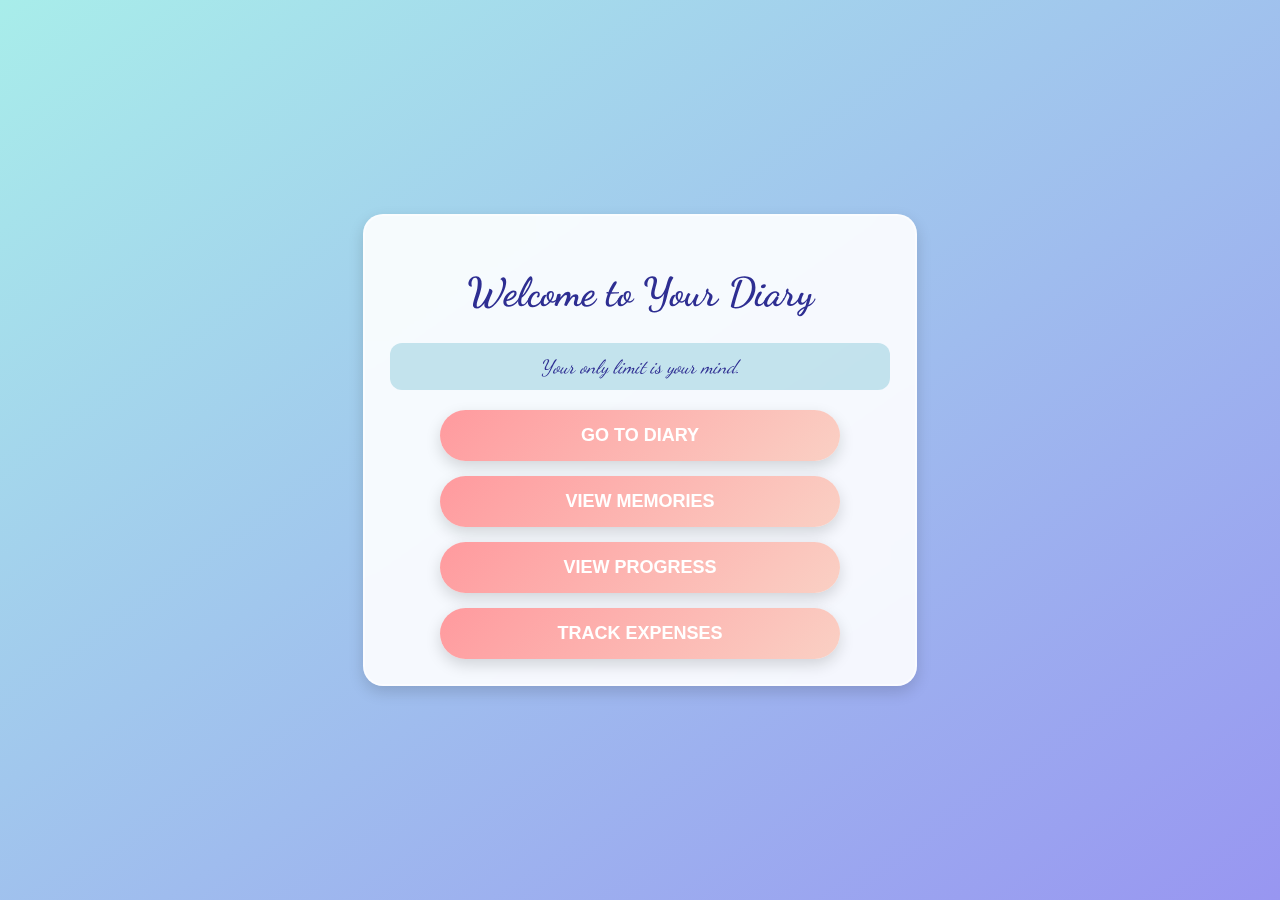
<file: diary-main/diary_blog/index.html>
<!DOCTYPE html>
<html lang="en">
<head>
    <meta charset="UTF-8">
    <meta name="viewport" content="width=device-width, initial-scale=1.0">
    <title>Diary Homepage</title>
    <style>
        @import url('https://fonts.googleapis.com/css2?family=Dancing+Script:wght@600&family=Poppins:wght@300&display=swap');
        body {
            font-family: 'Poppins', sans-serif;
            background: linear-gradient(to bottom right, #a8edea, #9896f1);
            display: flex;
            justify-content: center;
            align-items: center;
            height: 100vh;
            margin: 0;
            text-align: center;
            color: #2E2E92;
        }
        .container {
            background: rgba(255, 255, 255, 0.9);
            padding: 25px;
            border-radius: 20px;
            box-shadow: 0 6px 15px rgba(0, 0, 0, 0.15);
            width: 90%;
            max-width: 500px;
            backdrop-filter: blur(10px);
            border: 2px solid rgba(255, 255, 255, 0.5);
        }
        h1 {
            font-family: 'Dancing Script', cursive;
            font-size: 2.5rem;
        }
        .quote-box {
            font-style: italic;
            background: rgba(173, 216, 230, 0.7);
            padding: 12px;
            border-radius: 12px;
            font-size: 1.2rem;
            font-family: 'Dancing Script', cursive;
            margin: 20px 0;
        }
        .btn-container {
            display: flex;
            flex-direction: column;
            gap: 15px;
        }
        .btn {
            background: linear-gradient(135deg, #ff9a9e, #fad0c4);
            color: white;
            padding: 15px 20px;
            border: none;
            border-radius: 50px; /* Fully rounded buttons */
            cursor: pointer;
            font-size: 18px;
            font-weight: bold;
            text-transform: uppercase;
            transition: all 0.3s ease-in-out;
            box-shadow: 0 6px 15px rgba(0, 0, 0, 0.15);
            position: relative;
            overflow: hidden;
            width: 80%;
            margin: auto;
        }
        .btn:hover {
            transform: scale(1.08); /* Slightly pop out effect */
            box-shadow: 0 8px 20px rgba(0, 0, 0, 0.2);
        }
        .btn::before {
            content: "";
            position: absolute;
            top: 0;
            left: -100%;
            width: 100%;
            height: 100%;
            background: rgba(255, 255, 255, 0.3);
            transition: all 0.3s ease-in-out;
            border-radius: 50px;
        }
        .btn:hover::before {
            left: 100%;
        }
    </style>
    <script>
        document.addEventListener("DOMContentLoaded", function() {
            const quotes = [
                "Believe in yourself and all that you are.",
                "Your only limit is your mind.",
                "Every day is a fresh start.",
                "Happiness is a journey, not a destination.",
                "Dream big and dare to fail."
            ];
            
            const randomQuote = quotes[Math.floor(Math.random() * quotes.length)];
            document.getElementById("quote").innerText = randomQuote;
        });
    </script>
</head>
<body>
    <div class="container">
        <h1>Welcome to Your Diary</h1>
        <div class="quote-box" id="quote"></div>
        <div class="btn-container">
            <button class="btn" onclick="location.href='diary.html'">Go to Diary</button>
            <button class="btn" onclick="location.href='memories.html'">View Memories</button>
            <button class="btn" onclick="location.href='progress.html'">View Progress</button>
            <button class="btn" onclick="location.href='spending.html'">Track Expenses</button>
        </div>
    </div>
</body>
</html>
</file>
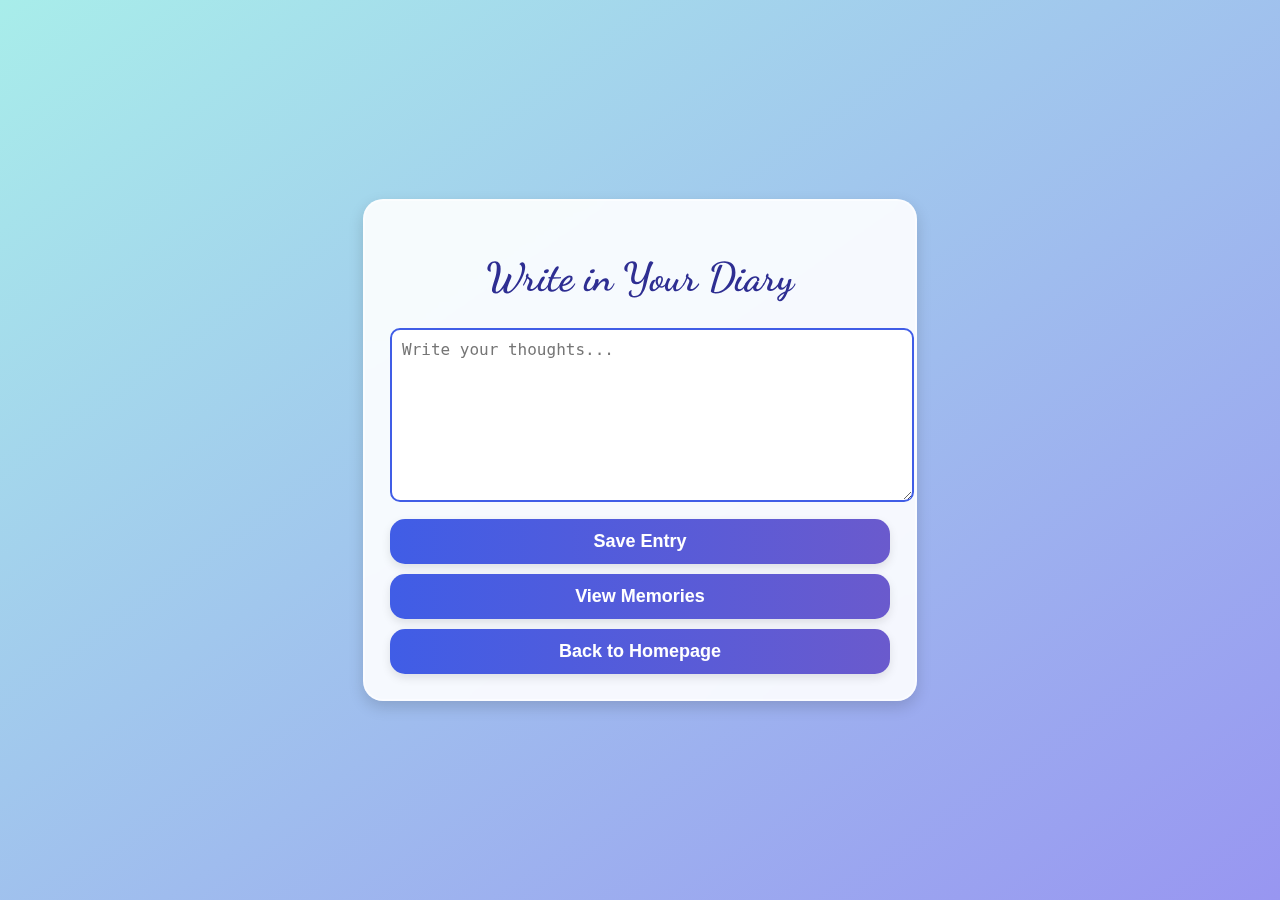
<file: diary-main/diary_blog/diary.html>
<!DOCTYPE html>
<html lang="en">
<head>
    <meta charset="UTF-8">
    <meta name="viewport" content="width=device-width, initial-scale=1.0">
    <title>Write in Your Diary</title>
    <style>
        @import url('https://fonts.googleapis.com/css2?family=Dancing+Script:wght@600&family=Poppins:wght@300&display=swap');
        body {
            font-family: 'Poppins', sans-serif;
            background: linear-gradient(to bottom right, #a8edea, #9896f1);
            display: flex;
            justify-content: center;
            align-items: center;
            height: 100vh;
            margin: 0;
            text-align: center;
            color: #2E2E92;
        }
        .container {
            background: rgba(255, 255, 255, 0.9);
            padding: 25px;
            border-radius: 20px;
            box-shadow: 0 6px 15px rgba(0, 0, 0, 0.15);
            width: 90%;
            max-width: 500px;
            backdrop-filter: blur(10px);
            border: 2px solid rgba(255, 255, 255, 0.5);
        }
        h1 {
            font-family: 'Dancing Script', cursive;
            font-size: 2.5rem;
        }
        textarea {
            width: 100%;
            height: 150px;
            padding: 10px;
            border-radius: 10px;
            border: 2px solid #405DE6;
            font-size: 16px;
        }
        button {
            background: linear-gradient(to right, #405DE6, #6A5ACD);
            color: white;
            padding: 12px;
            border: none;
            border-radius: 15px;
            cursor: pointer;
            width: 100%;
            font-size: 18px;
            font-weight: bold;
            box-shadow: 0 4px 10px rgba(0, 0, 0, 0.1);
            transition: background 0.3s ease;
            margin-top: 10px;
        }
        button:hover {
            background: linear-gradient(to right, #483D8B, #2E2E92);
        }
    </style>
    <script>
        function saveEntry() {
            let entryText = document.getElementById("diaryEntry").value;
            if (entryText.trim() === "") {
                alert("Please enter something in your diary.");
                return;
            }
            let savedEntries = JSON.parse(localStorage.getItem("diaryEntries")) || [];
            savedEntries.push(entryText);
            localStorage.setItem("diaryEntries", JSON.stringify(savedEntries));

            // Clear input after saving
            document.getElementById("diaryEntry").value = "";

            alert("Entry saved successfully!");
        }
    </script>
</head>
<body>
    <div class="container">
        <h1>Write in Your Diary</h1>
        <textarea id="diaryEntry" placeholder="Write your thoughts..."></textarea>
        <button onclick="saveEntry()">Save Entry</button>
        <button onclick="location.href='memories.html'">View Memories</button>
        <button onclick="location.href='index.html'">Back to Homepage</button>
    </div>
</body>
</html>
</file>
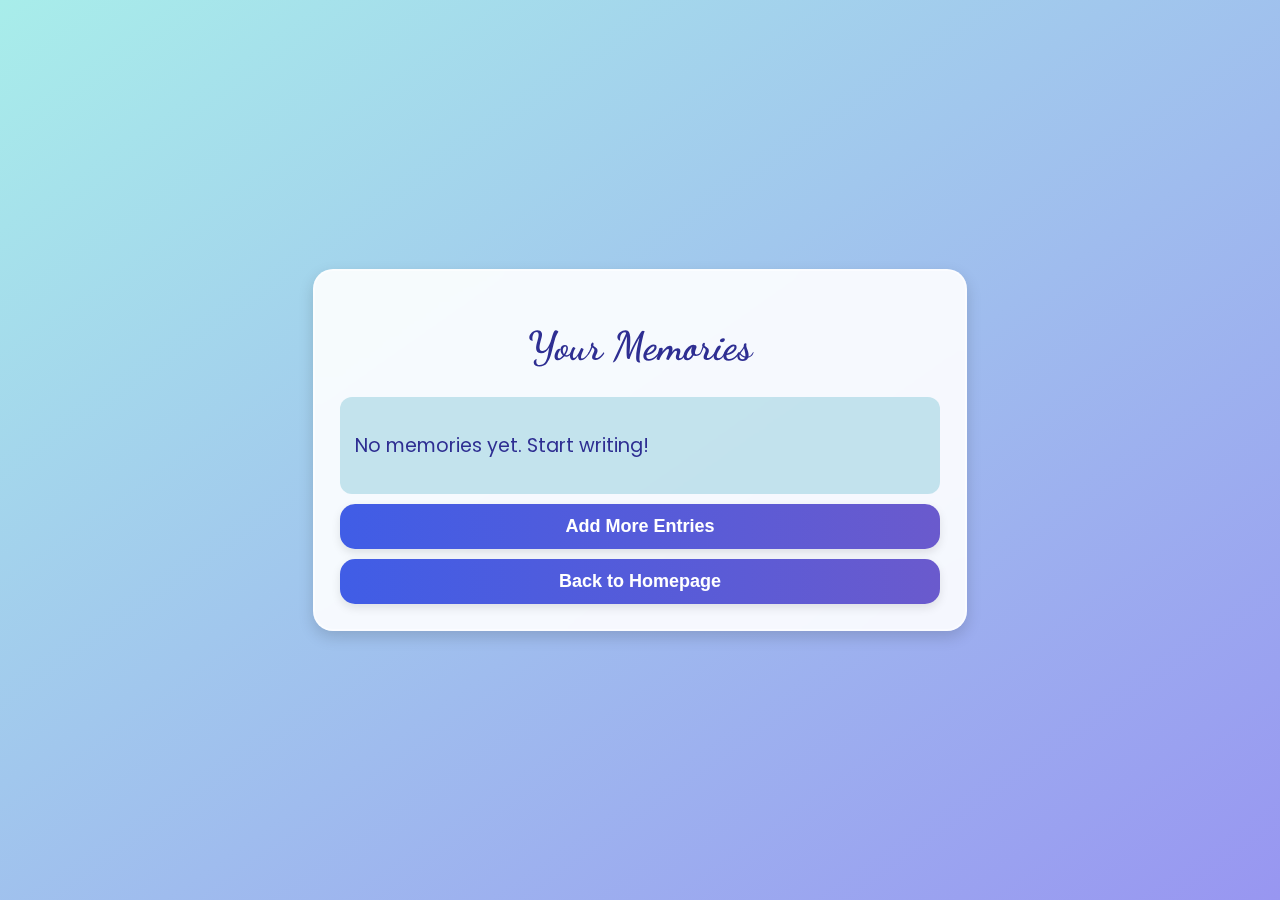
<file: diary-main/diary_blog/memories.html>
<!DOCTYPE html>
<html lang="en">
<head>
    <meta charset="UTF-8">
    <meta name="viewport" content="width=device-width, initial-scale=1.0">
    <title>Memories</title>
    <style>
        @import url('https://fonts.googleapis.com/css2?family=Dancing+Script:wght@600&family=Poppins:wght@300&display=swap');
        body {
            font-family: 'Poppins', sans-serif;
            background: linear-gradient(to bottom right, #a8edea, #9896f1);
            display: flex;
            justify-content: center;
            align-items: center;
            height: 100vh;
            margin: 0;
            text-align: center;
            color: #2E2E92;
        }
        .container {
            background: rgba(255, 255, 255, 0.9);
            padding: 25px;
            border-radius: 20px;
            box-shadow: 0 6px 15px rgba(0, 0, 0, 0.15);
            width: 90%;
            max-width: 600px;
            backdrop-filter: blur(10px);
            border: 2px solid rgba(255, 255, 255, 0.5);
        }
        h1 {
            font-family: 'Dancing Script', cursive;
            font-size: 2.5rem;
        }
        .entries {
            margin-top: 20px;
            background: rgba(173, 216, 230, 0.7);
            padding: 15px;
            border-radius: 12px;
            font-size: 1.2rem;
            text-align: left;
            max-height: 300px;
            overflow-y: auto;
        }
        .entry {
            background: rgba(255, 255, 255, 0.8);
            padding: 10px;
            border-radius: 8px;
            margin-bottom: 10px;
            border-left: 4px solid #405DE6;
        }
        button {
            background: linear-gradient(to right, #405DE6, #6A5ACD);
            color: white;
            padding: 12px;
            border: none;
            border-radius: 15px;
            cursor: pointer;
            width: 100%;
            font-size: 18px;
            font-weight: bold;
            box-shadow: 0 4px 10px rgba(0, 0, 0, 0.1);
            transition: background 0.3s ease;
            margin-top: 10px;
        }
        button:hover {
            background: linear-gradient(to right, #483D8B, #2E2E92);
        }
    </style>
    <script>
        document.addEventListener("DOMContentLoaded", function() {
            const savedEntries = JSON.parse(localStorage.getItem("diaryEntries")) || [];
            const entriesContainer = document.getElementById("entries");
            
            if (savedEntries.length === 0) {
                entriesContainer.innerHTML = "<p>No memories yet. Start writing!</p>";
            } else {
                savedEntries.forEach(entry => {
                    let entryDiv = document.createElement("div");
                    entryDiv.className = "entry";
                    entryDiv.innerHTML = `<p>${entry}</p>`;
                    entriesContainer.appendChild(entryDiv);
                });
            }
        });
    </script>
</head>
<body>
    <div class="container">
        <h1>Your Memories</h1>
        <div class="entries" id="entries"></div>
        <button onclick="location.href='diary.html'">Add More Entries</button>
        <button onclick="location.href='index.html'">Back to Homepage</button>
    </div>
</body>
</html>
</file>
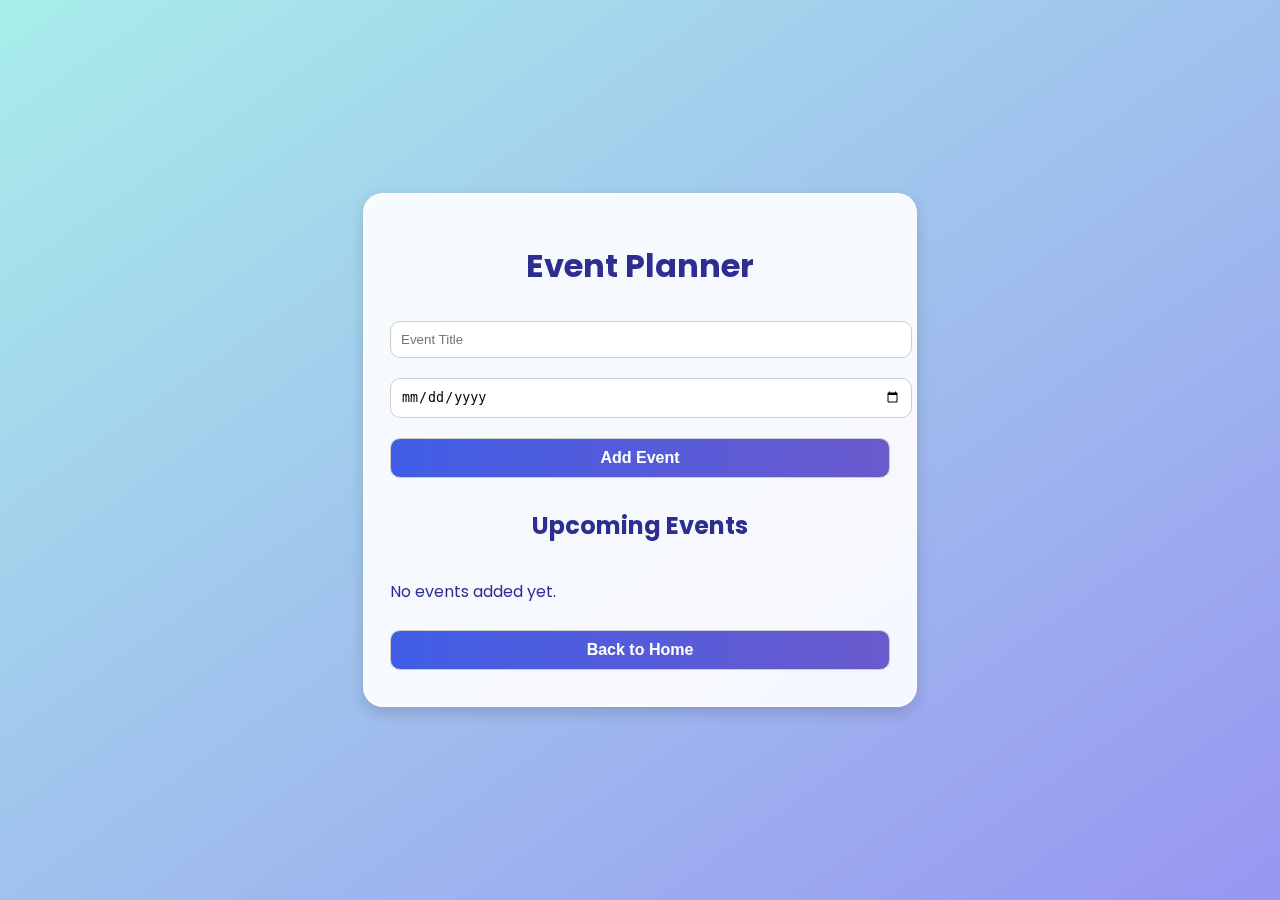
<file: diary-main/diary_blog/progress.html>
<!DOCTYPE html>
<html lang="en">
<head>
    <meta charset="UTF-8">
    <meta name="viewport" content="width=device-width, initial-scale=1.0">
    <title>Progress Tracker</title>
    <style>
        @import url('https://fonts.googleapis.com/css2?family=Poppins:wght@300&display=swap');
        body {
            font-family: 'Poppins', sans-serif;
            background: linear-gradient(to bottom right, #a8edea, #9896f1);
            display: flex;
            justify-content: center;
            align-items: center;
            height: 100vh;
            margin: 0;
            text-align: center;
            color: #2E2E92;
        }
        .container {
            background: rgba(255, 255, 255, 0.9);
            padding: 25px;
            border-radius: 20px;
            box-shadow: 0 6px 15px rgba(0, 0, 0, 0.15);
            width: 90%;
            max-width: 500px;
            backdrop-filter: blur(10px);
            border: 2px solid rgba(255, 255, 255, 0.5);
        }
        h1 {
            font-size: 2rem;
        }
        input, button {
            width: 100%;
            margin: 10px 0;
            padding: 10px;
            border-radius: 10px;
            border: 1px solid #ccc;
        }
        button {
            background: linear-gradient(to right, #405DE6, #6A5ACD);
            color: white;
            font-size: 1rem;
            cursor: pointer;
            font-weight: bold;
            transition: background 0.3s ease;
        }
        button:hover {
            background: linear-gradient(to right, #483D8B, #2E2E92);
        }
        .event-list {
            text-align: left;
            margin-top: 20px;
            max-height: 200px;
            overflow-y: auto;
        }
        .event {
            background: rgba(173, 216, 230, 0.7);
            padding: 10px;
            border-radius: 8px;
            margin-bottom: 10px;
            display: flex;
            justify-content: space-between;
            align-items: center;
        }
        .delete-btn {
            background: red;
            color: white;
            border: none;
            padding: 5px 10px;
            border-radius: 8px;
            cursor: pointer;
        }
    </style>
</head>
<body>
    <div class="container">
        <h1>Event Planner</h1>
        <input type="text" id="eventTitle" placeholder="Event Title">
        <input type="date" id="eventDate">
        <button onclick="addEvent()">Add Event</button>
        
        <h2>Upcoming Events</h2>
        <div class="event-list" id="eventList"></div>
        
        <button onclick="location.href='index.html'">Back to Home</button>
    </div>

    <script>
        document.addEventListener("DOMContentLoaded", loadEvents);

        function addEvent() {
            const title = document.getElementById("eventTitle").value;
            const date = document.getElementById("eventDate").value;

            if (!title || !date) {
                alert("Please enter both title and date.");
                return;
            }

            let events = JSON.parse(localStorage.getItem("events")) || [];
            events.push({ title, date });
            localStorage.setItem("events", JSON.stringify(events));

            document.getElementById("eventTitle").value = "";
            document.getElementById("eventDate").value = "";

            loadEvents();
        }

        function loadEvents() {
            const eventList = document.getElementById("eventList");
            eventList.innerHTML = "";

            let events = JSON.parse(localStorage.getItem("events")) || [];

            if (events.length === 0) {
                eventList.innerHTML = "<p>No events added yet.</p>";
            } else {
                events.forEach((event, index) => {
                    let eventDiv = document.createElement("div");
                    eventDiv.classList.add("event");
                    eventDiv.innerHTML = `
                        <span>${event.title} - ${event.date}</span>
                        <button class="delete-btn" onclick="deleteEvent(${index})">✓</button>
                    `;
                    eventList.appendChild(eventDiv);
                });
            }
        }

        function deleteEvent(index) {
            let events = JSON.parse(localStorage.getItem("events")) || [];
            events.splice(index, 1);
            localStorage.setItem("events", JSON.stringify(events));
            loadEvents();
        }
    </script>
</body>
</html>
</file>
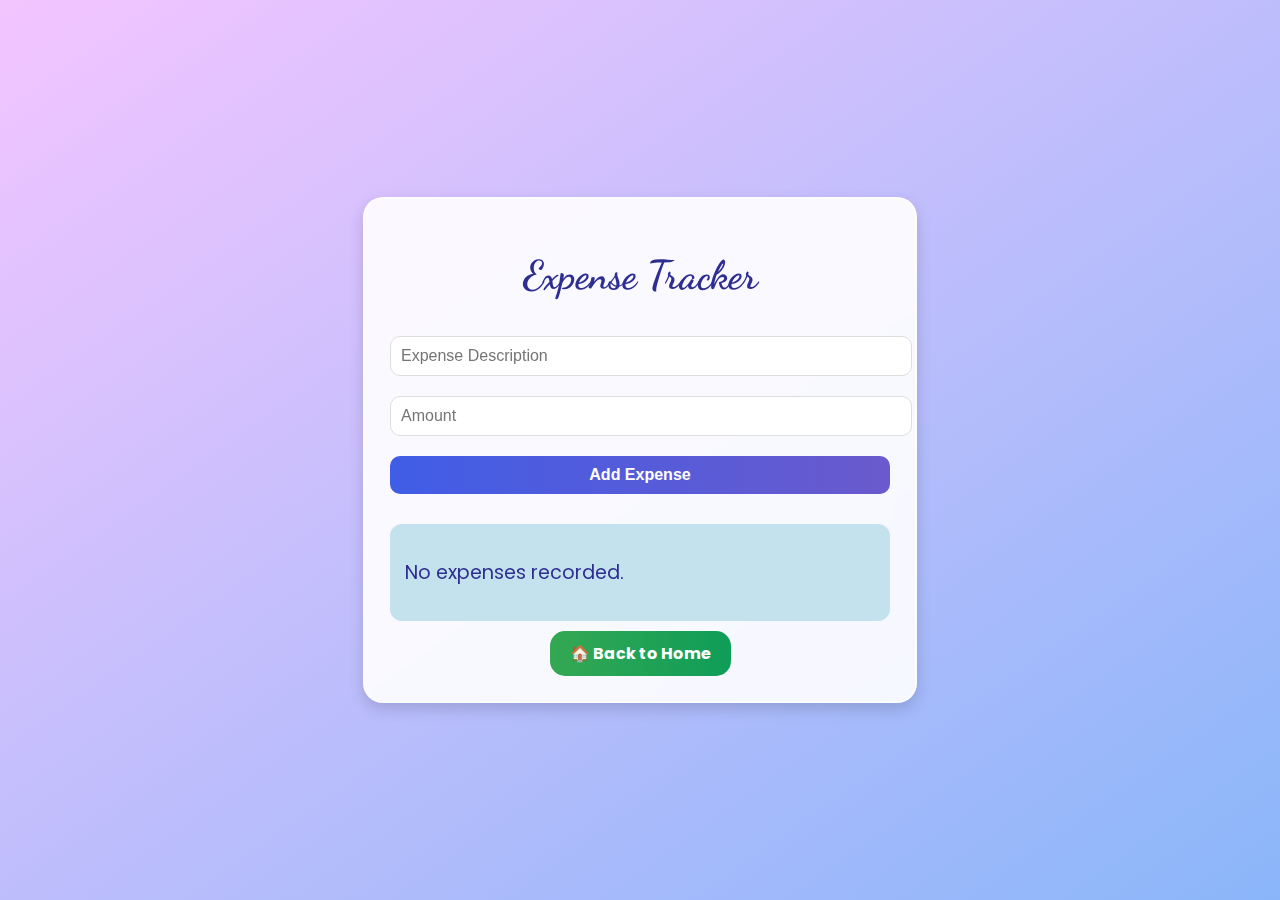
<file: diary-main/diary_blog/spending.html>
<!DOCTYPE html>
<html lang="en">
<head>
    <meta charset="UTF-8">
    <meta name="viewport" content="width=device-width, initial-scale=1.0">
    <title>Expense Tracker</title>
    <style>
        @import url('https://fonts.googleapis.com/css2?family=Dancing+Script:wght@600&family=Poppins:wght@300&display=swap');
        body {
            font-family: 'Poppins', sans-serif;
            background: linear-gradient(to bottom right, #f3c5ff, #8ab6f9);
            display: flex;
            justify-content: center;
            align-items: center;
            height: 100vh;
            margin: 0;
            text-align: center;
            color: #2E2E92;
        }
        .container {
            background: rgba(255, 255, 255, 0.9);
            padding: 25px;
            border-radius: 20px;
            box-shadow: 0 6px 15px rgba(0, 0, 0, 0.15);
            width: 90%;
            max-width: 500px;
            backdrop-filter: blur(10px);
            border: 2px solid rgba(255, 255, 255, 0.5);
        }
        h1 {
            font-family: 'Dancing Script', cursive;
            font-size: 2.5rem;
        }
        input, button {
            width: 100%;
            padding: 10px;
            margin: 10px 0;
            border-radius: 10px;
            border: 1px solid #ddd;
            font-size: 16px;
        }
        button {
            background: linear-gradient(to right, #405DE6, #6A5ACD);
            color: white;
            cursor: pointer;
            font-weight: bold;
            border: none;
        }
        button:hover {
            background: linear-gradient(to right, #483D8B, #2E2E92);
        }
        .expenses {
            margin-top: 20px;
            background: rgba(173, 216, 230, 0.7);
            padding: 15px;
            border-radius: 12px;
            font-size: 1.2rem;
            text-align: left;
            max-height: 300px;
            overflow-y: auto;
        }
        .back-home {
            margin-top: 10px;
            display: inline-block;
            padding: 10px 20px;
            background: linear-gradient(to right, #34A853, #0F9D58);
            color: white;
            border-radius: 15px;
            text-decoration: none;
            font-weight: bold;
        }
        .back-home:hover {
            background: linear-gradient(to right, #2A8C48, #097D3D);
        }
    </style>
</head>
<body>
    <div class="container">
        <h1>Expense Tracker</h1>
        <input type="text" id="expenseDesc" placeholder="Expense Description">
        <input type="number" id="expenseAmount" placeholder="Amount">
        <button onclick="addExpense()">Add Expense</button>
        <div class="expenses" id="expenseList"></div>
        <a href="index.html" class="back-home">🏠 Back to Home</a>
    </div>

    <script>
        document.addEventListener("DOMContentLoaded", function() {
            loadExpenses();
        });

        function addExpense() {
            let desc = document.getElementById("expenseDesc").value;
            let amount = document.getElementById("expenseAmount").value;
            if (desc === "" || amount === "") {
                alert("Please fill in all fields.");
                return;
            }

            let expenses = JSON.parse(localStorage.getItem("expenses")) || [];
            expenses.push({ desc, amount });
            localStorage.setItem("expenses", JSON.stringify(expenses));

            document.getElementById("expenseDesc").value = "";
            document.getElementById("expenseAmount").value = "";
            loadExpenses();
        }

        function loadExpenses() {
            let expenses = JSON.parse(localStorage.getItem("expenses")) || [];
            let expenseList = document.getElementById("expenseList");
            expenseList.innerHTML = expenses.length === 0 ? "<p>No expenses recorded.</p>" : "";

            expenses.forEach((expense, index) => {
                let entry = document.createElement("div");
                entry.innerHTML = `<p>${expense.desc}: ₹${expense.amount} <button onclick="deleteExpense(${index})">❌</button></p><hr>`;
                expenseList.appendChild(entry);
            });
        }

        function deleteExpense(index) {
            let expenses = JSON.parse(localStorage.getItem("expenses")) || [];
            expenses.splice(index, 1);
            localStorage.setItem("expenses", JSON.stringify(expenses));
            loadExpenses();
        }
    </script>
</body>
</html>
</file>
